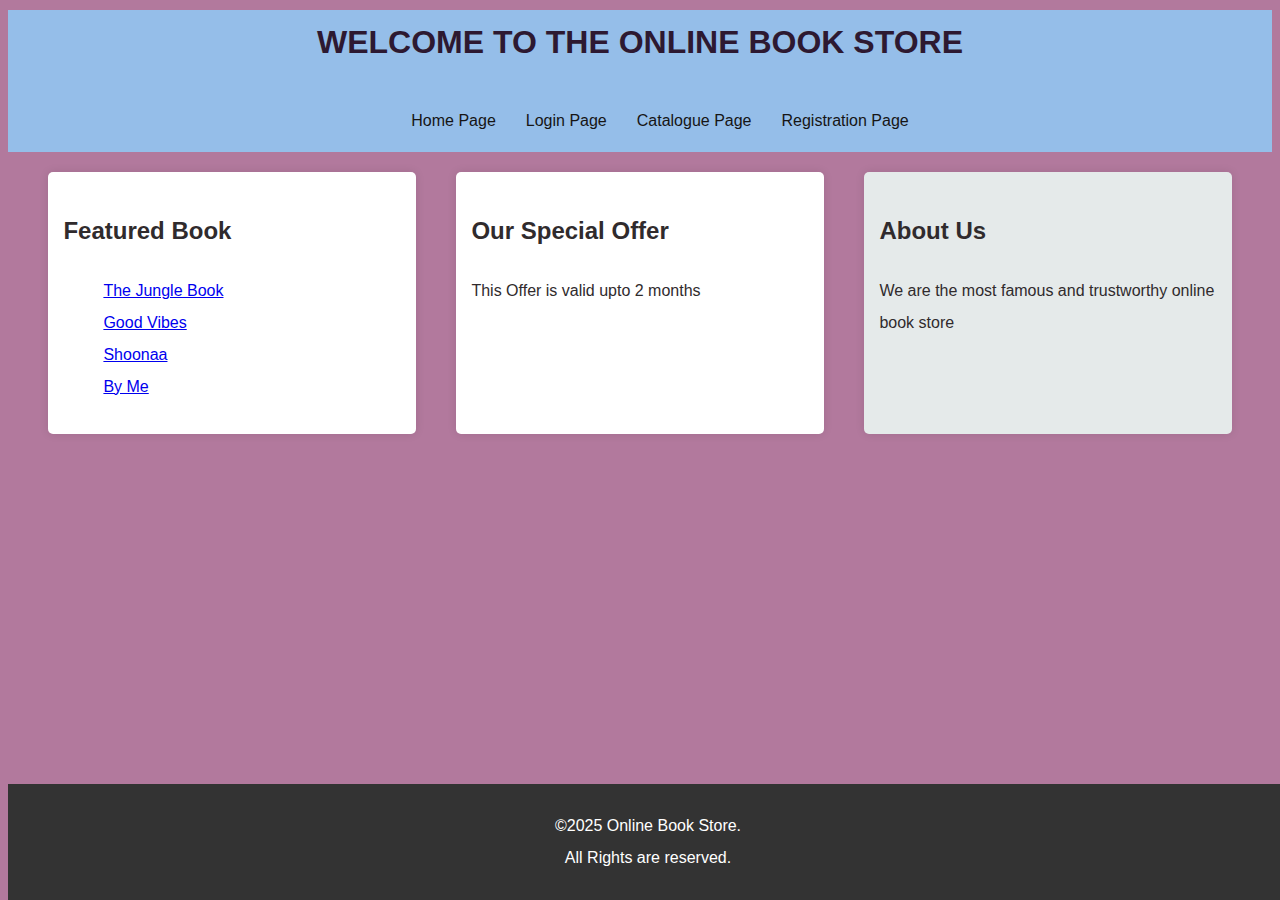
<file: index.html>
<!DOCTYPE html>
<html lang="en">
<head>
    <meta charset="UTF-8"><!--support character set, has 2 version UTF-8 and UTF-16-->
    <meta name="viewport" content="width=device-width, initial-scale=1.0"><!--responsiveness-->
    <title>onlinestore</title>
    <link rel="stylesheet" href="style.css">
</head>
<body>
    <div class = "header"><!--class attribute will help to apply CSS -->
        <h1>
            WELCOME TO THE ONLINE BOOK STORE
        </h1>
        <nav>
            <ul>
                <li><a href = "index.html">
                    Home Page
                    </a>
                </li>
                <li><a href = "login_page.html">
                    Login Page
                    </a>
                </li>
                <li><a href = "catalogue_page.html">
                    Catalogue Page
                    </a>
                </li>
                <li><a href = "registration_page.html">
                    Registration Page
                    </a>
                </li>
                
            </ul>
        </nav>
    </div>
    <div class = "main-container">
        <div class = "left-frame">
            <h2>
                Featured Book
            </h2>
            <ul>
                <li><a href = "#">
                    The Jungle Book
                </a>
            </li>
                <li><a href = "#">
                    Good Vibes
                </a>
            </li>
                <li><a href = "#">
                    Shoonaa
                </a>
            </li>
            <li><a href = "#">
                    By Me
                </a>
            </li>
            
            </ul>
        </div>
        <div class = "center-frame">
            <h2>
                Our Special Offer
            </h2>
            <p>
                This Offer is valid upto 2 months
            </p>
        </div>
        <div class = "right-frame">
            <h2>
                About Us
            </h2>
            <p>
                We are the most famous and trustworthy online book store
            </p>
        </div>

    </div>
    <!-- footer (deveploed by or copyrigt)-->
     <footer>
        <p>
            &copy;2025 Online Book Store.
            <br><!--one line space-->
            All Rights are reserved.
        </p>
     </footer>
    
</body>
</html>
</file>
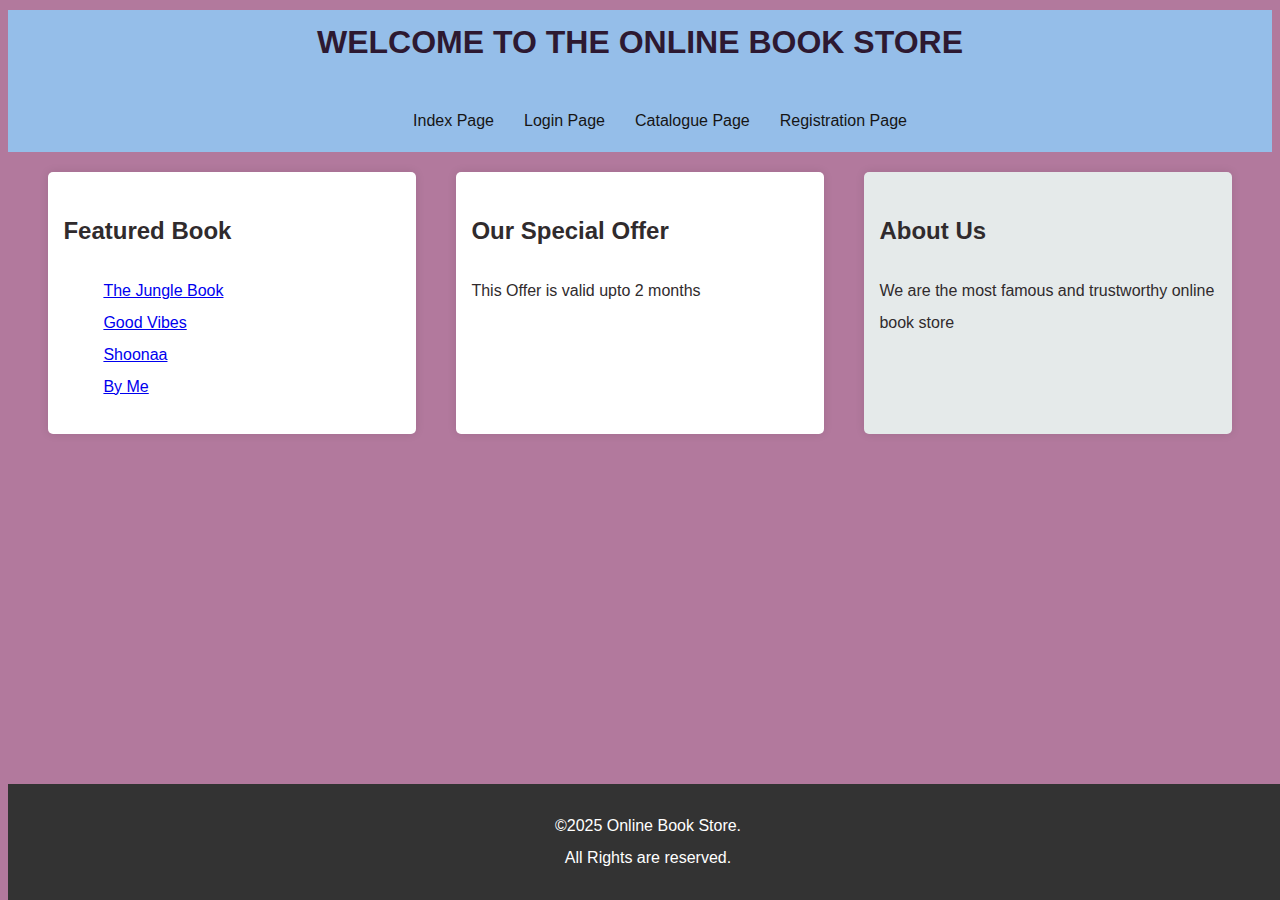
<file: index_page.html>
<!DOCTYPE html>
<html lang="en">
<head>
    <meta charset="UTF-8"><!--support character set, has 2 version UTF-8 and UTF-16-->
    <meta name="viewport" content="width=device-width, initial-scale=1.0"><!--responsiveness-->
    <title>onlinestore</title>
    <link rel="stylesheet" href="style.css">
</head>
<body>
    <div class = "header"><!--class attribute will help to apply CSS -->
        <h1>
            WELCOME TO THE ONLINE BOOK STORE
        </h1>
        <nav>
            <ul>
                <li><a href = "index_page.html">
                    Index Page
                    </a>
                </li>
                <li><a href = "login_page.html">
                    Login Page
                    </a>
                </li>
                <li><a href = "catalogue_page.html">
                    Catalogue Page
                    </a>
                </li>
                <li><a href = "registration_page.html">
                    Registration Page
                    </a>
                </li>
                
            </ul>
        </nav>
    </div>
    <div class = "main-container">
        <div class = "left-frame">
            <h2>
                Featured Book
            </h2>
            <ul>
                <li><a href = "#">
                    The Jungle Book
                </a>
            </li>
                <li><a href = "#">
                    Good Vibes
                </a>
            </li>
                <li><a href = "#">
                    Shoonaa
                </a>
            </li>
            <li><a href = "#">
                    By Me
                </a>
            </li>
            
            </ul>
        </div>
        <div class = "center-frame">
            <h2>
                Our Special Offer
            </h2>
            <p>
                This Offer is valid upto 2 months
            </p>
        </div>
        <div class = "right-frame">
            <h2>
                About Us
            </h2>
            <p>
                We are the most famous and trustworthy online book store
            </p>
        </div>

    </div>
    <!-- footer (deveploed by or copyrigt)-->
     <footer>
        <p>
            &copy;2025 Online Book Store.
            <br><!--one line space-->
            All Rights are reserved.
        </p>
     </footer>
    
</body>
</html>
</file>
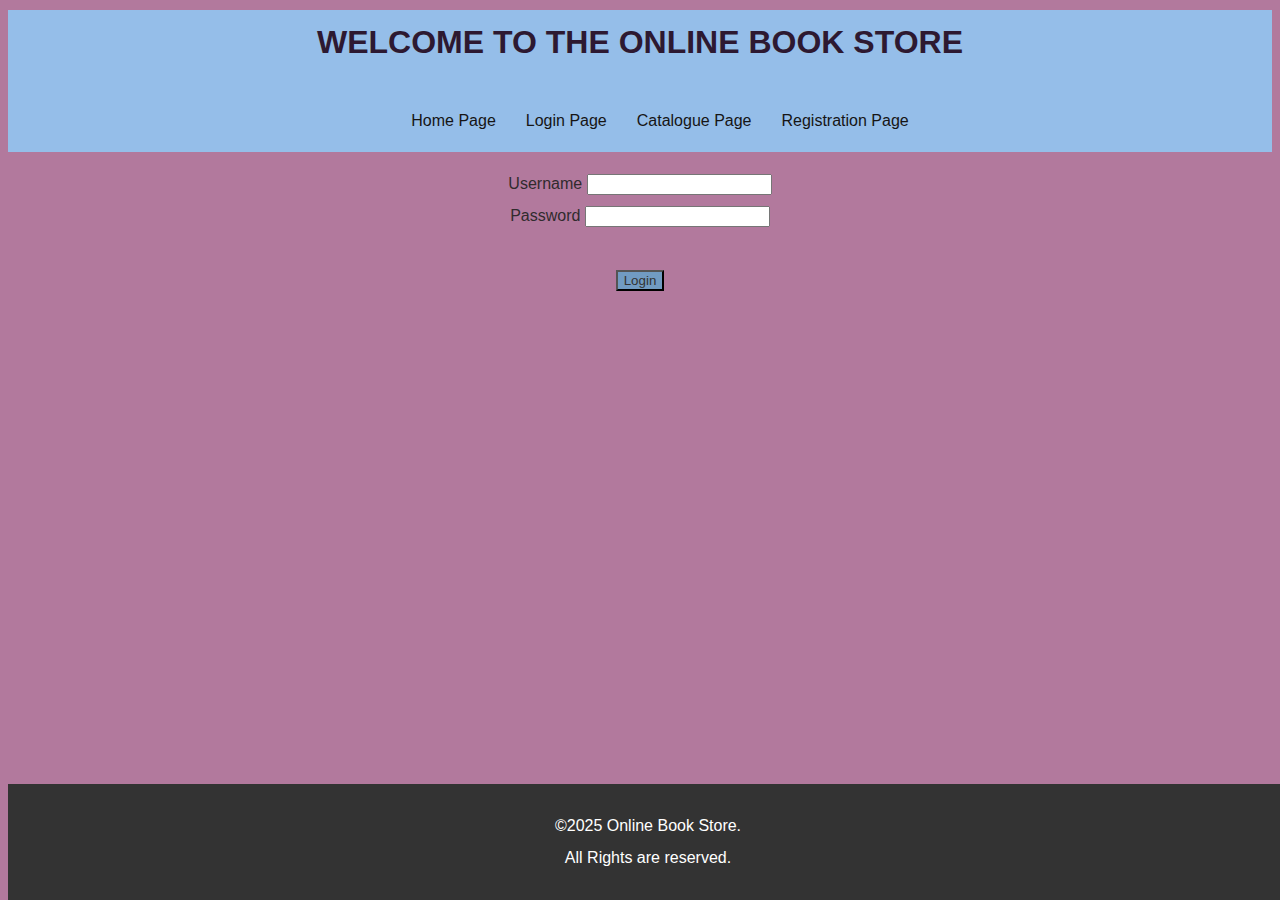
<file: login_page.html>
<!DOCTYPE html>
<html lang="en">
<head>
    <meta charset="UTF-8">
    <meta name="viewport" content="width=device-width, initial-scale=1.0">
    <title>login_page</title>
    <link rel="stylesheet" href="style.css">
</head>
<body>
    <div class = "header"><!--class attribute will help to apply CSS -->
        <h1>
            WELCOME TO THE ONLINE BOOK STORE
        </h1>
        <nav>
            <ul>
                <li><a href = "index.html">
                    Home Page
                    </a>
                </li>
                <li><a href = "login_page.html">
                    Login Page
                    </a>
                </li>
                <li><a href = "catalogue_page.html">
                    Catalogue Page
                    </a>
                </li>
                <li><a href = "registration_page.html">
                    Registration Page
                    </a>
                </li>
                
            </ul>
        </nav>
    </div><!--action if for link(for keeping the page static or empty) ; method tells which opertions is to be used-->
    <div class="Form-main-container"><!--form has 2 attribute method and action-->
        <form action="#" method="POST"><!--types of methods operations get(backened data),post(jb tk save na ho),put(modify data),delete-->
        <label for="username">Username</label><!--it is id not text can't see on user interface-->
        <input type="text" id="username" name="username" required>
        <br>
        <label for="password">Password</label>
        <input type="password" id="password" name="password" required>
        <br>
        <br>
        <button type="submit">Login</button>
        </form>
    </div><!--label tag used to indicate where content should be put-->
    <footer>
        <p>
            &copy;2025 Online Book Store.
            <br><!--one line space-->
            All Rights are reserved.
        </p>
     </footer>
</body>
</html>
</file>
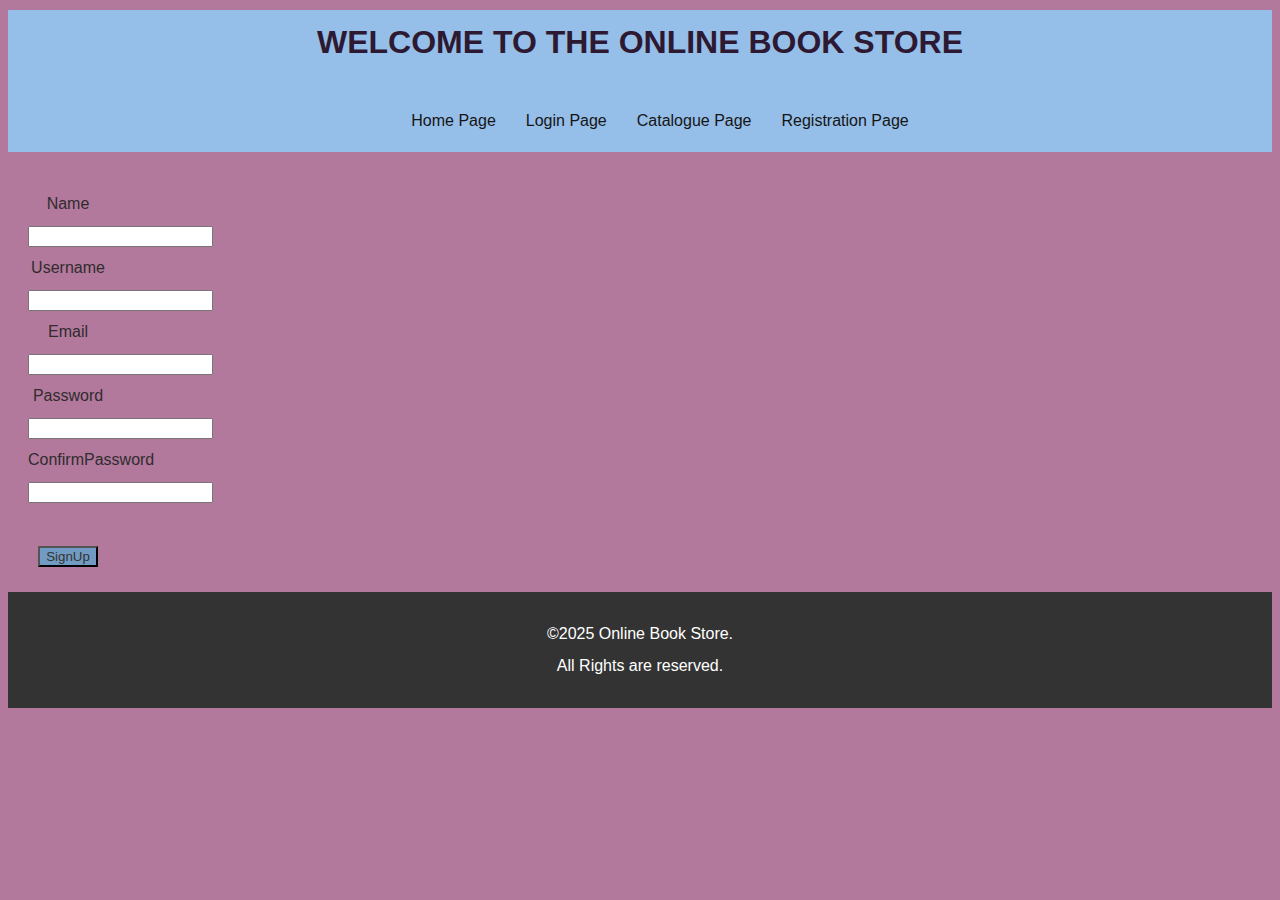
<file: registration_page.html>
<!DOCTYPE html>
<html lang="en">
<head>
    <meta charset="UTF-8"><!--support character set, has 2 version UTF-8 and UTF-16-->
    <meta name="viewport" content="width=device-width, initial-scale=1.0"><!--responsiveness-->
    <title>onlinestore</title>
    <link rel="stylesheet" href="style.css">
</head>
<body>
    <div class = "header"><!--class attribute will help to apply CSS -->
        <h1>
            WELCOME TO THE ONLINE BOOK STORE
        </h1>
        <nav>
            <ul>
                <li><a href = "index.html">
                    Home Page
                    </a>
                </li>
                <li><a href = "login_page.html">
                    Login Page
                    </a>
                </li>
                <li><a href = "catalogue_page.html">
                    Catalogue Page
                    </a>
                </li>
                <li><a href = "registration_page.html">
                    Registration Page
                    </a>
                </li>
                
            </ul>
        </nav>
    </div>
    <div class="Form-container"><!--when we don't need data or validate data-->
        <form action="#" method="POST"><!--operations get(backened data),post(jb tk save na ho),put(modify data),delete-->
        <label for="name">Name</label>
        <input type="text" id="name" name="name" required>   
        <br>
        <label for="username">Username</label><!--it is id not text can't see on user interface-->
        <input type="text" id="username" name="username" required>
        <br>
        <label for="email">Email</label>
        <input type="email" id="email" name="email" required>
        <br>
        <label for="password">Password</label>
        <input type="password" id="password" name="password" required>
        <br>
        <label for="confirmPassword">ConfirmPassword</label>
        <input type="ConfirmPassword" id="ConfirmPassword" name="ConfirmPassword" required>
        <br>
        <br>
        <button type="submit">SignUp</button><br>
        </form>
    </div><!--label tag used to indicate where content should be put-->
    <footer class="rtg">
        <p>
            &copy;2025 Online Book Store.
            <br><!--one line space-->
            All Rights are reserved.
        </p>
     </footer>
</body>
</html>
</file>
<file: style.css>
*{
    margin:5;
    padding:10;
    box-sizing: border-box;
}
body{/*when apply in tag we will write directly ; FOR HOME PAGE*/
    font-family: Arial,sans-serif;
    line-height: 2;
    background-color: #b2799d;
    color: #302b2d;
}
.header{/*we will use dot(.) to call class as header is a class name not a tag*/
    background: #95bee9;
    color: #422d2df6;
    padding: 10px0;/*top bottom left right (top left-10 and bottom right-0*/
    text-align: center;
}
.header h1{
    margin:10px;
    color:rgb(45, 25, 49);
}
nav ul{
    list-style:none;
    display: flex;
    justify-content: center;
    padding: 10px0;
}
nav ul li{
    margin: 015px;
}
nav ul li a{
    color: #161515;
    text-decoration: none;
}
nav ul li a:hover{
    text-decoration: underline;
}
.main-container{
    display: flex;
    justify-content: space-around;
    margin: 20px;
}
.left-frame,.right-frame,.center-frame{
    width:30%;
    padding: 15px;
    background: #fff;
    border-radius: 5px;
    box-shadow: 0 0 10px rgba(0,0, 0, 0.1);
}
.left-frame ul {
    list-style: none;
}
.left-frame li{
    margin: 10px0;
}
.right-frame{
    background-color: rgb(229, 234, 234);
}
footer{
    text-align: center;
    padding: 10px;
    background:#333;
    color: #fff;
    position:absolute;
    width: 100%;
    bottom: 0;
}
/*style for catalogue-table*/
.catalogue-table table{
    width: 100%;
    border-collapse: collapse;
}
.catalogue-table th,.catalogue-table td{
    padding: 10px;
    border: 1px solid #080808;
    text-align: center;
}
.catalogue-table th{
    background:#f9f9f9;
}
.catalogue-table tr:nth-child(even){
    background: #e8d0d0;
}
.book-image{
    width: 150px;
    height: 150px;
}
.ctg{
    text-align: center;
    padding: 10px;
    background:#333;
    color: #fff;
    position:relative;
    width: 100%;
    bottom: 0;
}
/*style for login page page*/
.Form-main-container{
  justify-content: space-between;
  text-align: center;
}
button{
  justify-content: center;
  background:rgb(113, 155, 194);
  color: #333;
}
/*style for registration page*/
.Form-container{
    justify-content: center;
    text-align: center;
    margin: 10px;
    padding: 10px;
    width:100px;
    display: inline-block;
}
.rtg{
    justify-items: center;
    text-align: center;
    padding: 10px;
    background:#333;
    color: #fff;
    position:relative;
    width: 100%;
    bottom: 0;
}
</file>
